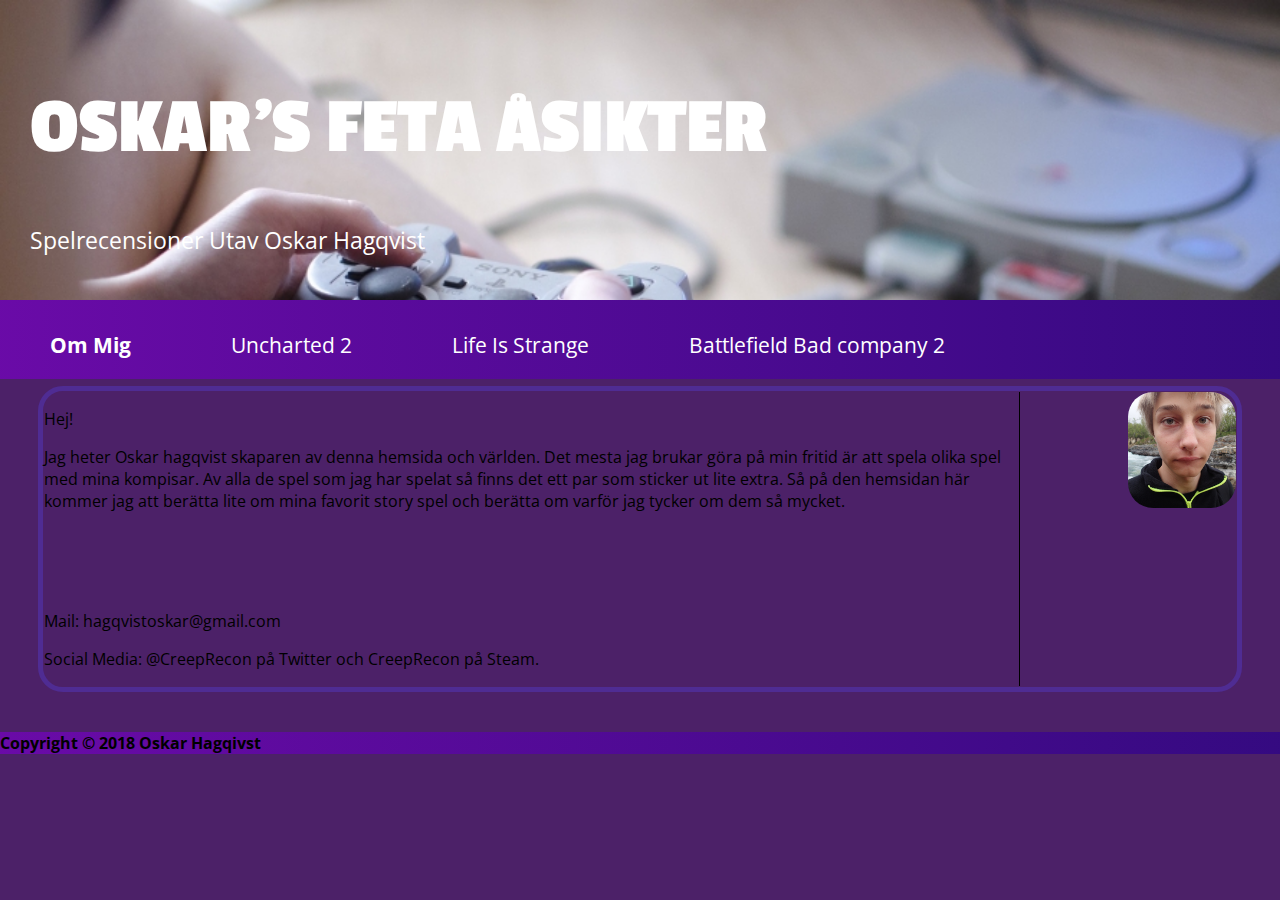
<file: index.html>
<!DOCTYPE html>

<html lang="en">
    <head>
        
        <meta charset="utf-8" lang="en" lang="sv-se"/>
        <meta name="author" content="Oskar Hagqvist">
        <link rel="stylesheet" type="text/css" href="style.css">
        <link rel="stylesheet" type="text/css" href="teamstyle.css">
        <link rel="shortcut icon" type="image/png" href="./images/Oskar.jpg"/>
        <title>Om Mig</title>
    </head>
<body>
<div class="header">
<h1>Oskar's Feta Åsikter</h1>
 <div class="motto">Spelrecensioner utav Oskar Hagqvist</div>
</div>

<div id="navbar">

 <a class="active" href="index.html">Om Mig</a>
 <a href="spel1.html">Uncharted 2</a>
 <a href="spel2.html">Life Is Strange</a>
 <a href="spel3.html">Battlefield Bad company 2</a>


</div>

<div class="content">
    
    
 <div class="content2">     
   <div class="responsive">
  <div class="gallery">
	

    <div>
        <p> Hej! </p>
        <p>Jag heter Oskar hagqvist skaparen av denna hemsida och världen.
        Det mesta jag brukar göra på min fritid är att spela olika spel med
        mina kompisar. Av alla de spel som jag har spelat så finns det ett par 
        som sticker ut lite extra. Så på den hemsidan här kommer jag att berätta lite 
        om mina favorit story spel och berätta om varför jag tycker om dem 
        så mycket. </p>
        
        <br /> <br /> <br />
     <p>Mail: hagqvistoskar@gmail.com </p>
     <p>Social Media: @CreepRecon på Twitter och CreepRecon på Steam.  </p>
    </div>
         <div class="magic">
      	<a><!-- target="_blank" href="Employees site"-->
			<img src="./images/Oskar2.png" onmouseleave="this.src='./images/Oskar2.png'" onmouseenter="this.src='./images/Oskar.jpg'" alt="Oskar"  width="200" height="300">
		</a>
    	
      	</div>
  </div>
 </div>
  
     
    </div>
   <!--<a class="twitter-timeline" href="https://twitter.com/TwitterDev?ref_src=twsrc%5Etfw">Tweets by TwitterDev</a> <script async src="https://platform.twitter.com/widgets.js" charset="utf-8"></script>-->
        

    <footer>Copyright &#169;  2018 Oskar Hagqivst</footer>
</div></div> 
       
<script>
window.onscroll = function() {myFunction()};

var navbar = document.getElementById("navbar");
var sticky = navbar.offsetTop;

function myFunction() {
  if (window.pageYOffset >= sticky) {
    navbar.classList.add("sticky")
  } else {
    navbar.classList.remove("sticky");
  }
}
</script>

</body>
</html>
</file>
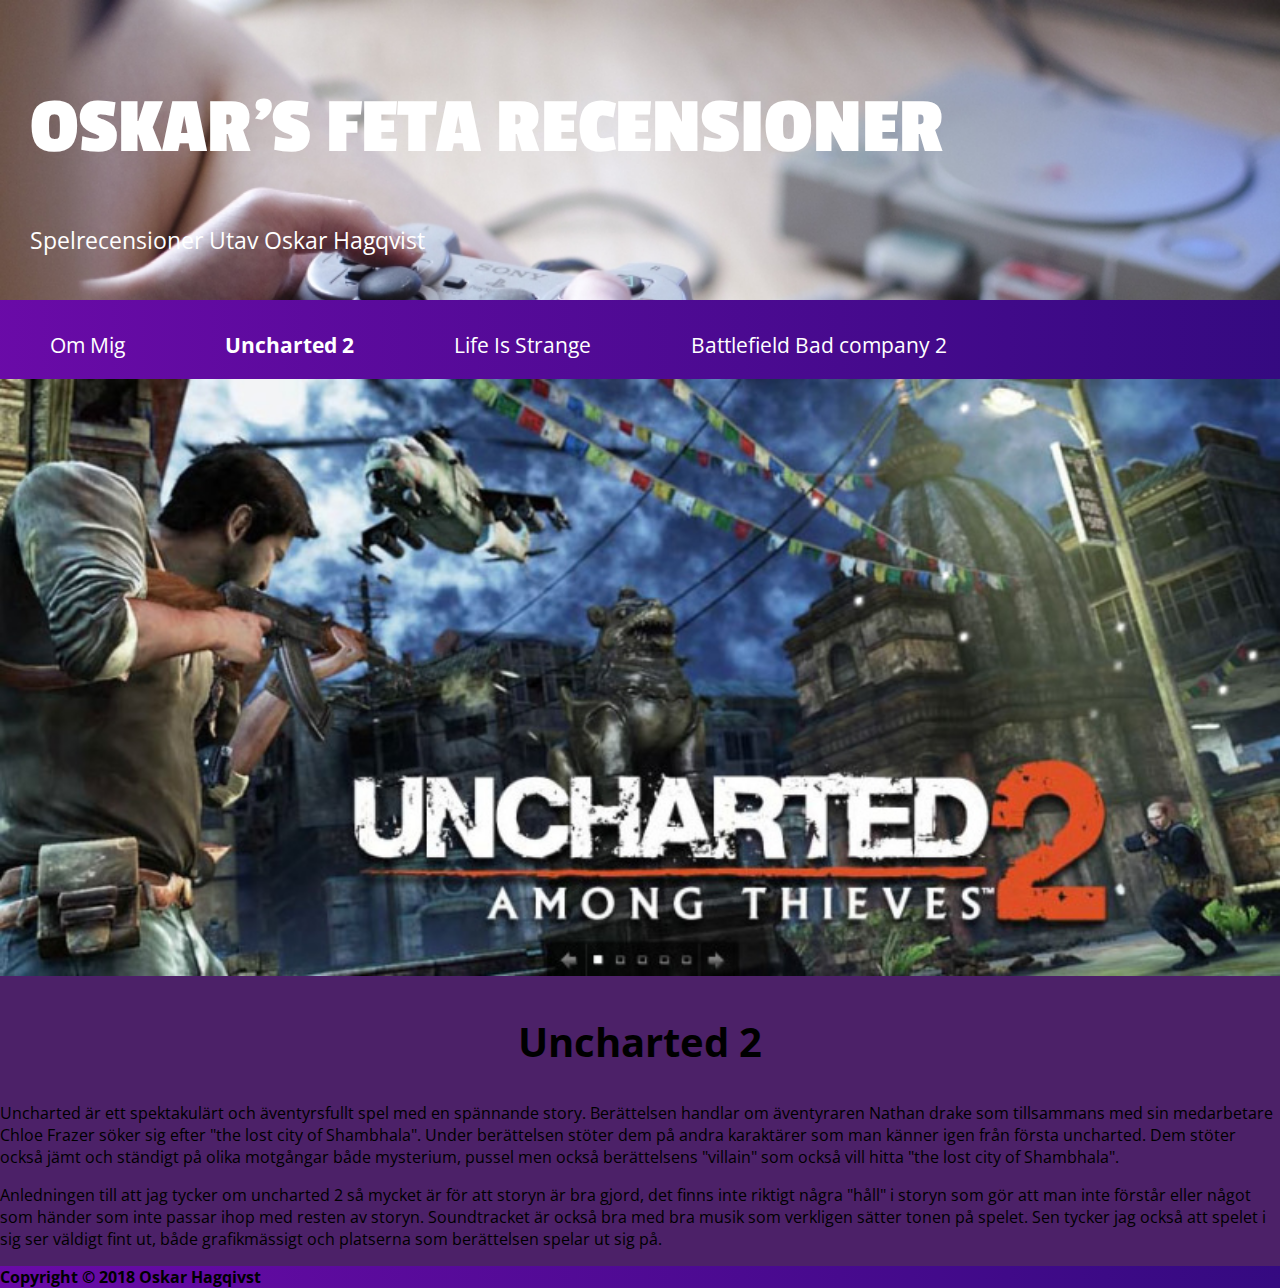
<file: spel1.html>
<!DOCTYPE html>

<html lang="en">
    <head>
        
        <meta charset="utf-8" lang="en" lang="sv-se"/>
        <meta name="author" content="Oskar Hagqvist">
        <link rel="stylesheet" type="text/css" href="style.css">
        <link rel="shortcut icon" type="image/png" href="./images/Oskar.jpg"/>
        <title>Uncharted 2</title>
    </head>
<body>
<div class="header">
<h1>Oskar's Feta Recensioner</h1>
 <div class="motto">Spelrecensioner utav Oskar Hagqvist</div>
</div>

<div id="navbar">

 <a  href="index.html">Om Mig</a>
 <a class="active" href="spel1.html">Uncharted 2</a>
 <a href="spel2.html">Life Is Strange</a>
 <a href="spel3.html">Battlefield Bad company 2</a>


</div>
<div class="content">
       <img src="./images/uncharted.jpg" alt="Game3" width="100%">
  <h2>Uncharted 2</h2>
 <p> Uncharted är ett spektakulärt och äventyrsfullt spel med en spännande story. Berättelsen handlar om äventyraren Nathan drake som tillsammans med sin medarbetare Chloe Frazer söker sig efter "the lost city of Shambhala". Under berättelsen stöter dem på andra karaktärer som man känner igen från första uncharted. Dem stöter också jämt och ständigt på olika motgångar både mysterium, pussel men också berättelsens "villain" som också vill hitta "the lost city of Shambhala".        </p> 
    
<p> Anledningen till att jag tycker om uncharted 2 så mycket är för att storyn är bra gjord, det finns inte riktigt några "håll" i storyn som gör att man inte förstår eller något som händer som inte passar ihop med resten av storyn. Soundtracket är också bra med bra musik som verkligen sätter tonen på spelet. Sen tycker jag också att spelet i sig ser väldigt fint ut, både grafikmässigt och platserna som berättelsen spelar ut sig på.   </p>
    </div>

<footer>Copyright &#169; 2018 Oskar Hagqivst </footer>

<script>
window.onscroll = function() {myFunction()};

var navbar = document.getElementById("navbar");
var sticky = navbar.offsetTop;

function myFunction() {
  if (window.pageYOffset >= sticky) {
    navbar.classList.add("sticky")
  } else {
    navbar.classList.remove("sticky");
  }
}
</script>

</body>
</html>
</file>
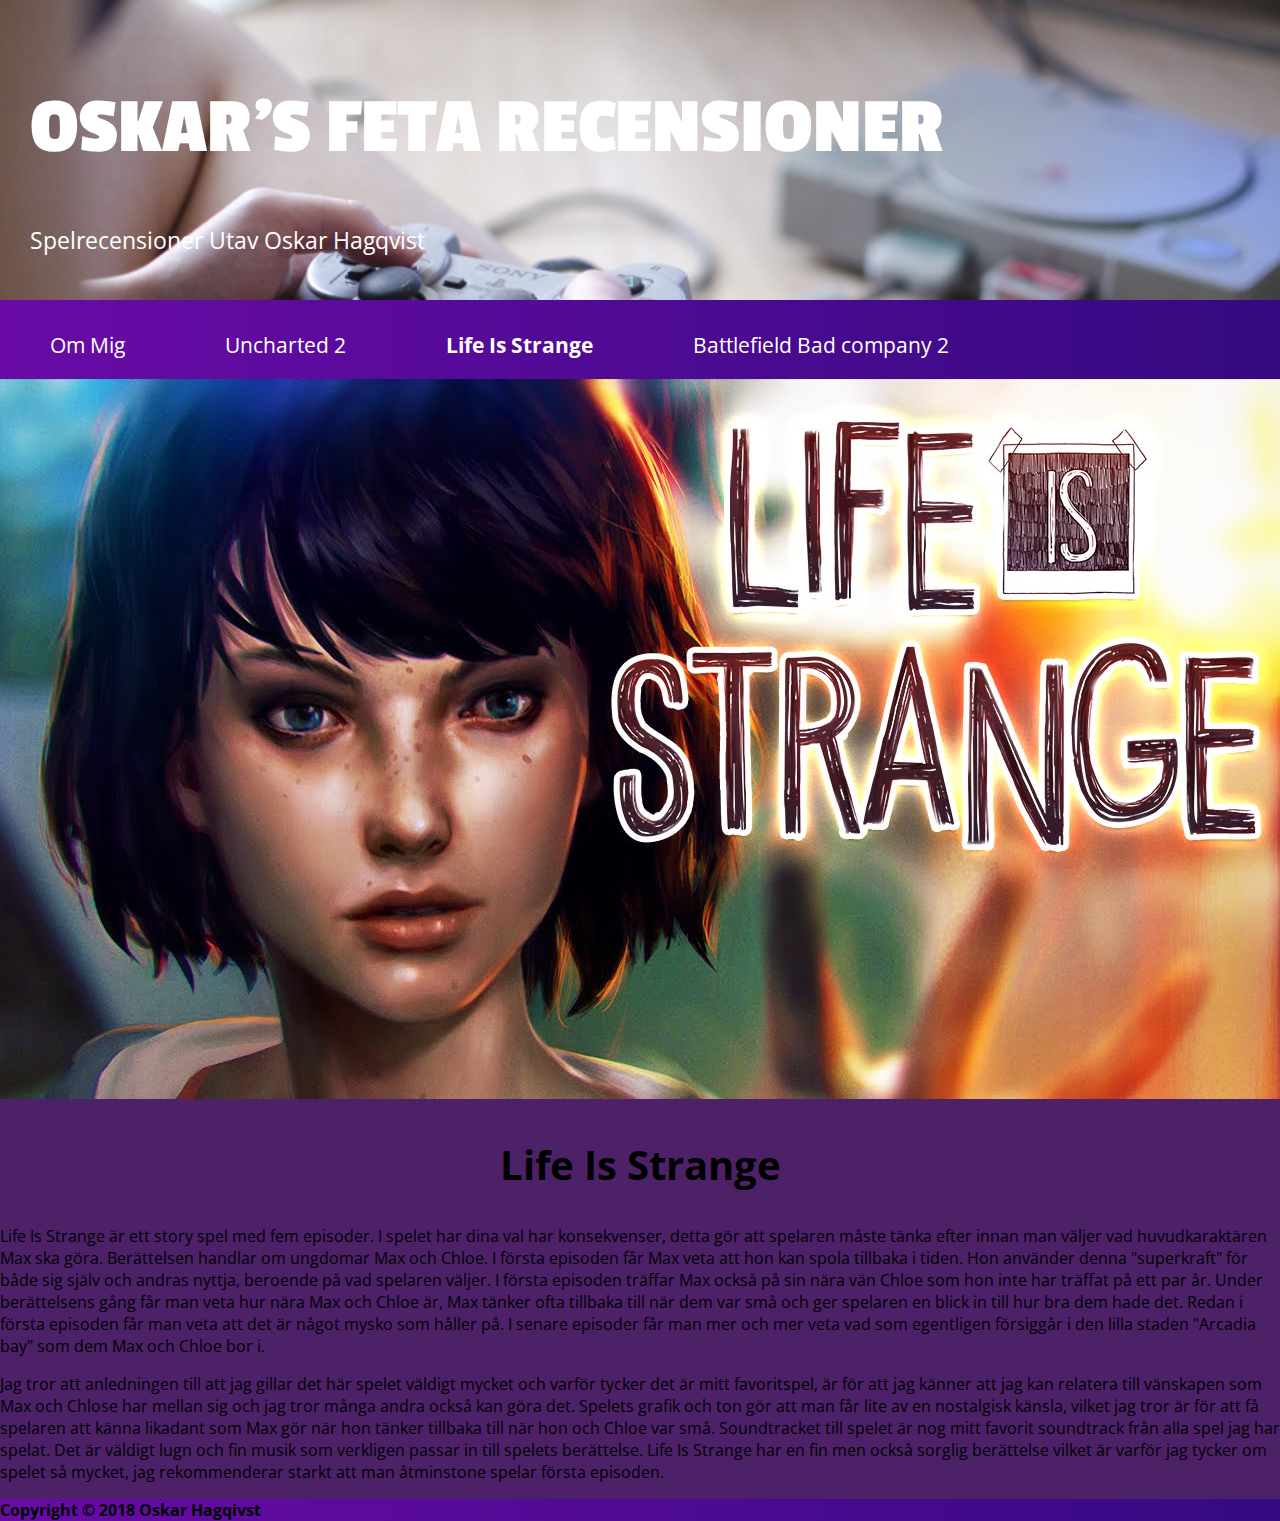
<file: spel2.html>
<!DOCTYPE html>

<html lang="en">
    <head>
        
        <meta charset="utf-8" lang="en" lang="sv-se"/>
         <meta name="author" content="Oskar Hagqvist">
         <link rel="stylesheet" type="text/css" href="style.css">
         <link rel="stylesheet" type="text/css" href="teamstyle.css">
         <link rel="shortcut icon" type="image/png" href="./images/Oskar.jpg"/>
    <title>Life Is Strange</title>
    </head>
<body>
<div class="header">
<h1>Oskar's Feta Recensioner</h1>
 <div class="motto">Spelrecensioner utav Oskar Hagqvist</div>
</div>

<div id="navbar">

 <a href="index.html">Om Mig</a>
 <a href="spel1.html">Uncharted 2</a>
 <a  class="active" href="spel2.html">Life Is Strange</a>
 <a href="spel3.html">Battlefield Bad company 2</a>


</div>

<div class="content">
   <img src="./images/LifeIsStrange.jpg" alt="Game2" width="100%">
  <h2>Life Is Strange</h2>
 <p>  Life Is Strange är ett story spel med fem episoder. I spelet har dina val har konsekvenser, detta gör att spelaren måste tänka efter innan man väljer vad huvudkaraktären Max ska göra. Berättelsen handlar om ungdomar Max och Chloe. I första episoden får Max veta att hon kan spola tillbaka i tiden. Hon använder denna "superkraft" för både sig själv och andras nyttja, beroende på vad spelaren väljer. I första episoden träffar Max också på sin nära vän Chloe som hon inte har träffat på ett par år. Under berättelsens gång får man veta hur nära Max och Chloe är, Max tänker ofta tillbaka till när dem var små och ger spelaren en blick in till hur bra dem hade det. Redan i första episoden får man veta att det är något mysko som håller på. I senare episoder får man mer och mer veta vad som egentligen försiggår i den lilla staden "Arcadia bay" som dem Max och Chloe bor i.  
   </p>

<p> Jag tror att anledningen till att jag gillar det här spelet väldigt mycket och varför tycker det är mitt favoritspel, är för att jag känner att jag kan relatera till vänskapen som Max och Chlose har mellan sig och jag tror många andra också kan göra det. Spelets grafik och ton gör att man får lite av en nostalgisk känsla, vilket jag tror är för att få spelaren att känna likadant som Max gör när hon tänker tillbaka till när hon och Chloe var små. Soundtracket till spelet är nog mitt favorit soundtrack från alla spel jag har spelat. Det är väldigt lugn och fin musik som verkligen passar in till spelets berättelse. Life Is Strange har en fin men också sorglig berättelse vilket är varför jag tycker om spelet så mycket, jag rekommenderar starkt att man åtminstone spelar första episoden. 

 
 </p>


</div>
 
 

<div class="clearfix"></div>    
    </div>
<footer>Copyright &#169;  2018 Oskar Hagqivst </footer>

<script>
window.onscroll = function() {myFunction()};

var navbar = document.getElementById("navbar");
var sticky = navbar.offsetTop;

function myFunction() {
  if (window.pageYOffset >= sticky) {
    navbar.classList.add("sticky")
  } else {
    navbar.classList.remove("sticky");
  }
}
</script>

</body>
</html>
</file>
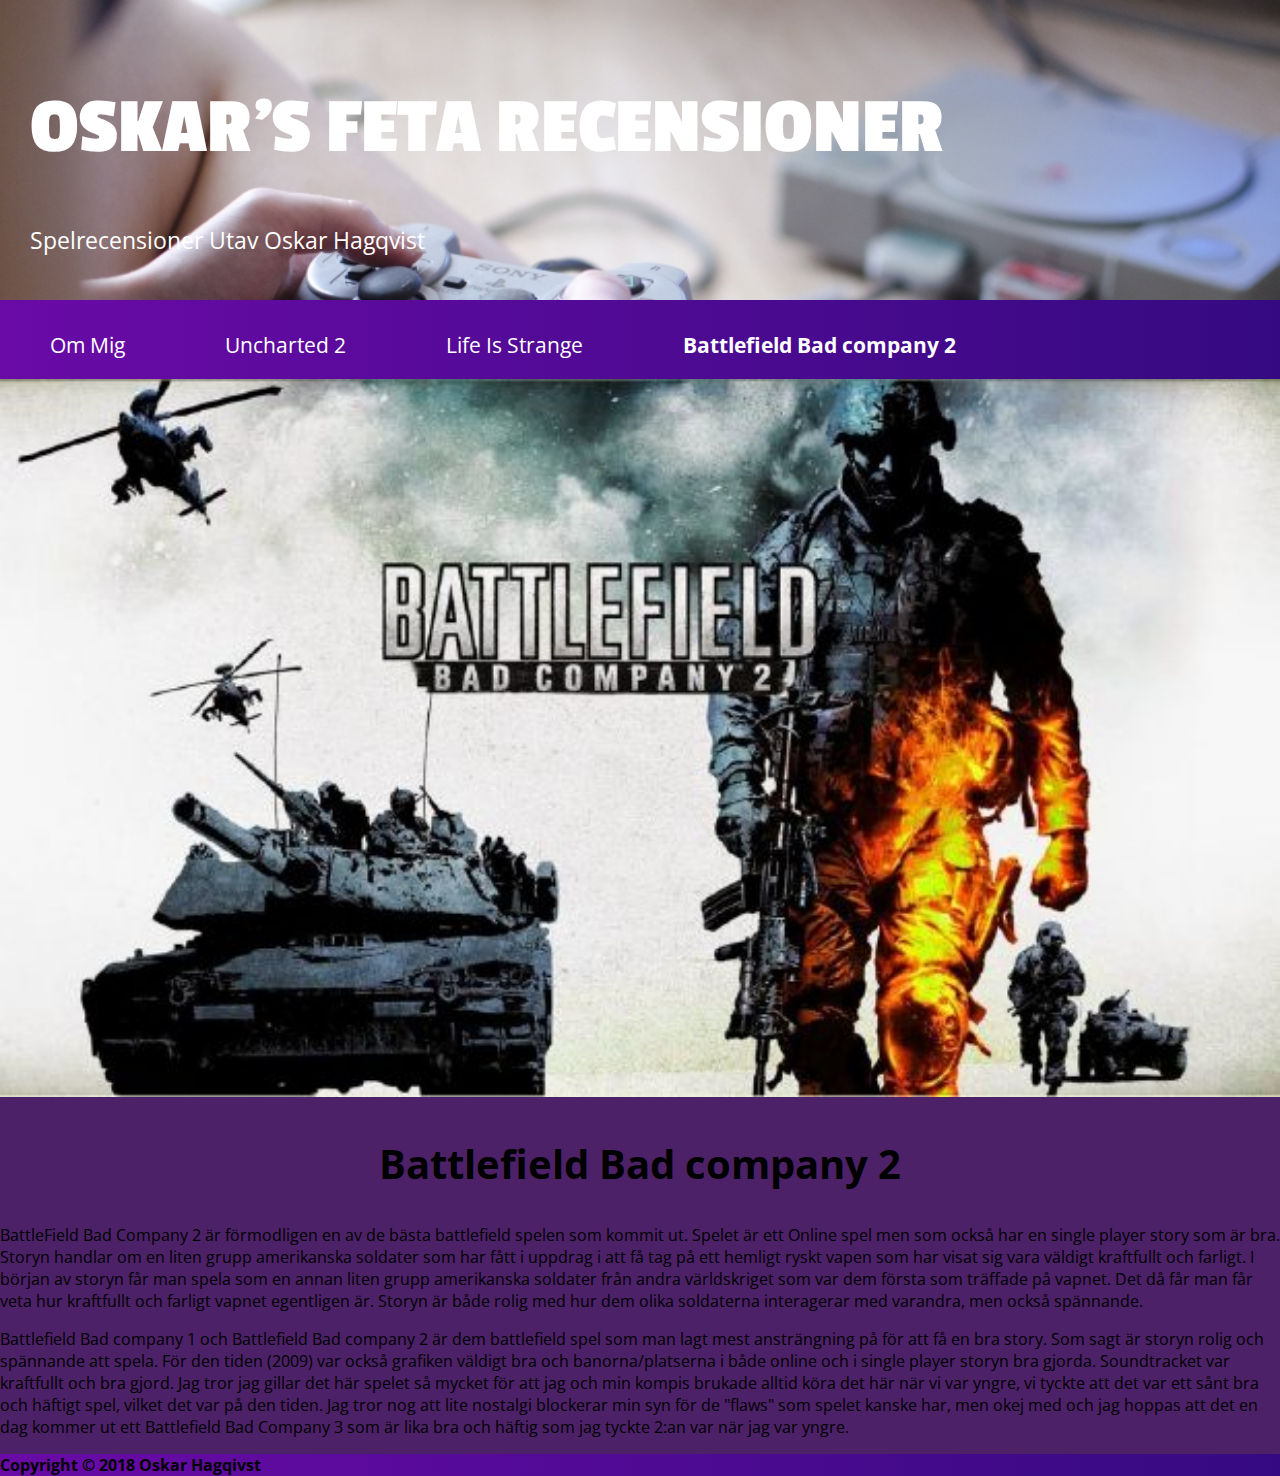
<file: spel3.html>
<!DOCTYPE html>

<html lang="en">
    <head>
        
        <meta charset="utf-8" lang="en" lang="sv-se"/>
        <meta name="author" content="Oskar Hagqvist">
        <link rel="stylesheet" type="text/css" href="style.css">
        <link rel="shortcut icon" type="image/png" href="./images/Oskar.jpg"/>
        <title>BattleField Bad Company 2</title>
    </head>
<body>
<div class="header">
<h1>Oskar's Feta Recensioner</h1>
 <div class="motto">Spelrecensioner utav Oskar Hagqvist</div>
</div>

<div id="navbar">

 <a href="index.html">Om Mig</a>
 <a href="spel1.html">Uncharted 2</a>
 <a href="spel2.html">Life Is Strange</a>
 <a class="active"  href="spel3.html">Battlefield Bad company 2</a>


</div>
<div class="content">
       <img src="./images/BattlefieldBadCompany2Bild.jpg" alt="Game3" width="100%">
  <h2>Battlefield Bad company 2</h2>
 <p> BattleField Bad Company 2 är förmodligen en av de bästa battlefield spelen som kommit ut. Spelet är ett Online spel men som också har en single player story som är bra. Storyn handlar om en liten grupp amerikanska soldater som har fått i uppdrag i att få tag på ett hemligt ryskt vapen som har visat sig vara väldigt kraftfullt och farligt. I början av storyn får man spela som en annan liten grupp amerikanska soldater från andra världskriget som var dem första som träffade på vapnet. Det då får man får veta hur kraftfullt och farligt vapnet egentligen är. Storyn är både rolig med hur dem olika soldaterna interagerar med varandra, men också spännande.         </p>
    
<p> Battlefield Bad company 1 och Battlefield Bad company 2 är dem battlefield spel som man lagt mest ansträngning på för att få en bra story. Som sagt är storyn rolig och spännande att spela. För den tiden (2009) var också grafiken väldigt bra och banorna/platserna i både online och i single player storyn bra gjorda. Soundtracket var kraftfullt och bra gjord. Jag tror jag gillar det här spelet så mycket för att jag och min kompis brukade alltid köra det här när vi var yngre, vi tyckte att det var ett sånt bra och häftigt spel, vilket det var på den tiden. Jag tror nog att lite nostalgi blockerar min syn för de "flaws" som spelet kanske har, men okej med och jag hoppas att det en dag kommer ut ett Battlefield Bad Company 3 som är lika bra och häftig som jag tyckte 2:an var när jag var yngre. 

   
</p>
   
    </div>
    <footer>Copyright &#169;  2018 Oskar Hagqivst</footer>

<script>
window.onscroll = function() {myFunction()};

var navbar = document.getElementById("navbar");
var sticky = navbar.offsetTop;

function myFunction() {
  if (window.pageYOffset >= sticky) {
    navbar.classList.add("sticky")
  } else {
    navbar.classList.remove("sticky");
  }
}
</script>

</body>
</html>
</file>
<file: style.css>
@import url('https://fonts.googleapis.com/css?family=Open+Sans|Passion+One');
* {
    box-sizing: border-box;
    
}
body {
  margin: 0;
  font-size: 16pt;
  font-family: 'Open Sans', sans-serif;
  background-color: #4c2168;
}
h1{
   text-transform: uppercase; 
   font-family:'Passion One', cursive;
   font-size: 60pt;
  
}
h2 {
    text-align: center;
    font-size: 30pt;
}
.cimage{
    height: 600px
}
footer {
      background: linear-gradient(to right, rgba(113, 5, 183, 0.8), rgba(47, 4, 135, 0.8));
      font-size: 12pt;
      font-weight: bold;
}
.header {
  padding: 30px;
  text-align: left;
  height: 300px;
  background-color: #b86e9d;
  background-image: url('./images/PS1.jpg');
  background-repeat: no-repeat;
  background-size: 100%;
  color: #fff;
}
.motto {
   text-transform: capitalize;    
   font-size: 17pt;
   text-align: top;
}

#navbar {
  overflow: hidden;
  background: linear-gradient(to right, rgba(113, 5, 183, 0.8), rgba(47, 4, 135, 0.8));
}

#navbar a {
  float: left;
  color: white;
  display: block;
  text-align: center;
  padding: 30px 50px 20px 50px;
  text-decoration: none;
  font-size: 16pt;
}


#navbar a:hover {
  color: #000000;
}

#navbar a.active {
  color: white;
  font-weight: bold;

}
#navbar a.active:hover {
  color: black;
  font-weight: bold;
  border-color: #000000;
}
.content {
  font-size: 12pt;
  overflow: hidden;

}
.content2 {
  font-size: 12pt;
  overflow: hidden;
  padding: 2px 33px 25px;
}
.sticky {
  position: fixed;
  top: 0;
  width: 100%;
  background: linear-gradient(to right, rgba(252, 106, 2, 0.5), rgba(255, 25, 25, 0.5));
}

.sticky + .content {
  padding-top: 60px;
}


.contentN {
  font-size: 12pt;
  overflow: hidden;
  background-color: #000000;
}
</file>
<file: teamstyle.css>
h3{
  font-size: 14pt;  
}
div.gallery {
    border: 5px solid #4f2c93;
    border-radius: 25px;
	display: flex;
    padding: 1px;
}


div.gallery img {
    width: 50%;
    height: auto;
    float: right;
    border-radius: 25px;

}

div.desc {
    padding: 3px;
    text-align: center;
    float: bottom;
   
}

div.magic {
	width: 50%;
    height: auto;
    border-left: 1px solid black;
}


.responsive {
    padding: 5px;
    float: right;
    width: 100%;
	margin-bottom: 10px;
}

@media only screen and (max-width: 700px){
    .responsive {
        width: 49.99999%;
        margin: 6px 0;
        
    }
}

@media only screen and (max-width: 500px){
    .responsive {
        width: 100%;
    }
}

.clearfix:after {
    content: "";
    display: table;
    clear: both;
    
}
</file>
